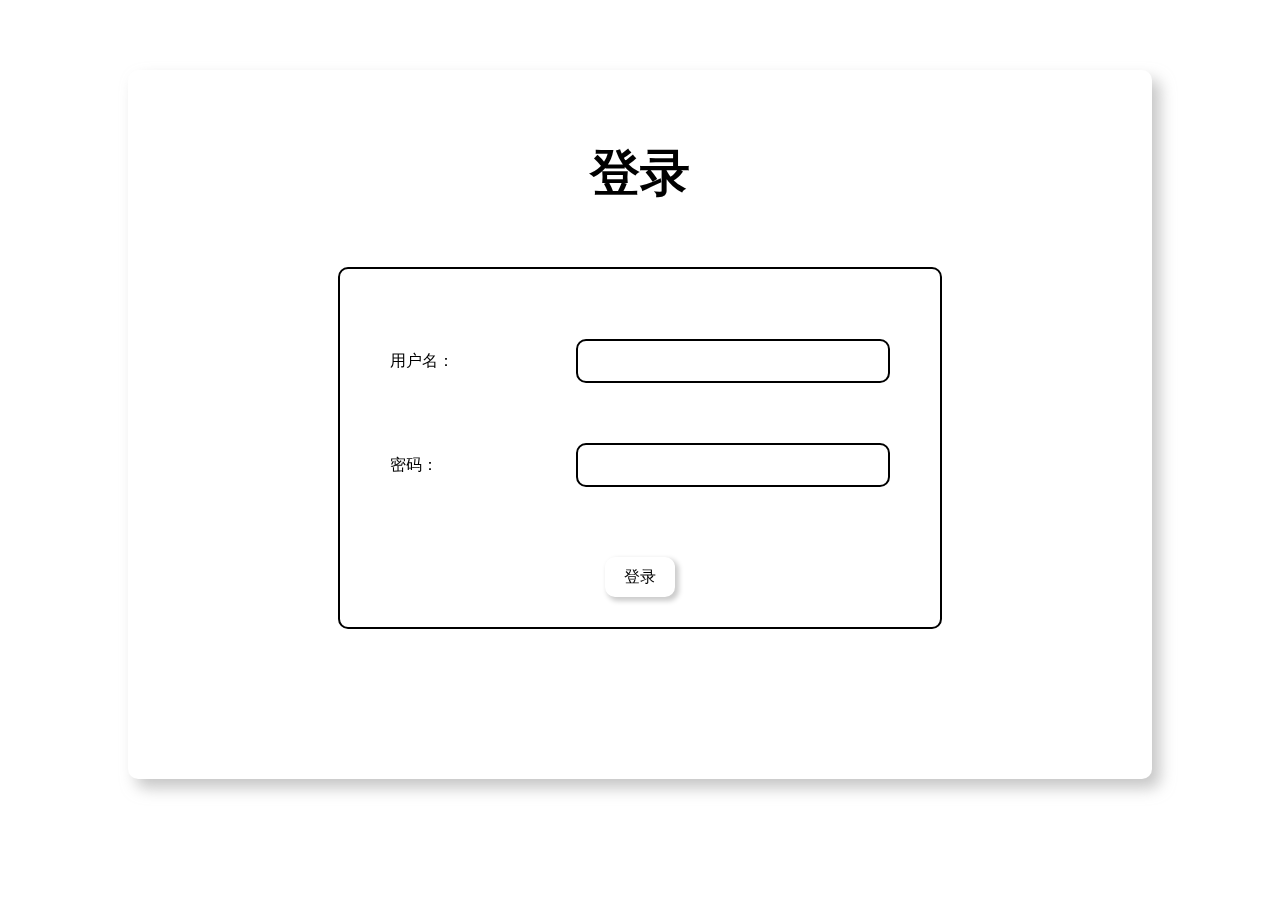
<file: templates/login.html>
<!DOCTYPE html>
<html lang="en">
<head>
    <meta charset="UTF-8">
    <title>登录</title>
    <link rel="stylesheet" href="/static/css/style.css">
    <style>

        .edit-form {
            max-width: 500px;

            margin: 60px auto 120px;
            padding-top: 30px;
            padding-left: 50px;
            padding-right: 50px;

            border: 2px solid;
            border-radius: 10px;
        }

        .infoLine {
            width: 100%;
            display: flex;
            justify-content: space-between;
            align-items: center;

            margin: 20px auto 20px;
            
            padding-top: 20px;
            padding-bottom: 20px;

        }

        .infoText{
            width: 300px;
            height: 30px;

            text-align: center;

            margin-left: 50px;
            padding: 5px;

            border: 2px solid;
            border-radius: 10px;
        }

        .infoText:focus{
            /* border: none; */
            outline: none;
            background-color: #ccc;
        }

        .infoText:disabled{
            /* background-color: #999; */
            border-color: white;
            background-color: #fff;
            box-shadow: 1px 1px 2px 1px #aaaa;
        }


        #submit {
            margin-top: 30px;
            margin-bottom: 30px;
        }

    </style>
</head>
<body>

    <div id="mainBox">
        <h1 id="title">登录</h1>
        <div id="editForm" class="edit-form">
            <form style="width: 100%;" method="post">
                <div class="infoLine">
                    <label for="name">用户名：</label>
                    <input class="infoText" type="text" name="username">
                </div>
                <div class="infoLine">
                    <label for="plate">密码：</label>
                    <input class="infoText" type="password" name="password">
                </div>
                <button id="submit" type="button" onclick="login()">登录</button>
            </form>
        </div>
    </div>

    <script>
        var url = "/login";
        function login(){
            var xhr = new XMLHttpRequest();
            xhr.open("POST", url, true);
            xhr.setRequestHeader("Content-type", "application/json");
            xhr.onreadystatechange = function () {
                if (xhr.readyState == 4) {
                    if(xhr.status == 200){
                        window.location.href = "/user";
                    }
                    else{
                        alert(xhr.responseText);
                    }
                }
            };
            // 获取用户名和密码
            var username = document.getElementsByName("username")[0].value;
            var password = document.getElementsByName("password")[0].value;

            // XHM
            var data = JSON.stringify({
                "userid": username,
                "password": password
            });
            xhr.send(data);
        }
    </script>

</body>
</html>
</file>
<file: static/css/style.css>
* {
    margin: 0px;
    padding: 0px;
}

body {
    text-align: center;
}

a:-webkit-any-link {
    text-decoration: none;
}

button{
    width: 70px;
    height: 40px;

    text-align: center;
    font-size: 16px;

    border: none;
    border-radius: 10px;

    background-color: #fff;

    box-shadow: 3px 3px 5px 1px #cccccc;
    
    transition: all 0.5s;
}

button:hover{
    background-color: #ddd;
    box-shadow: 1px 1px 2px 1px #cccccc;
}

#top_label{
    position: fixed;
    display: flex;
    justify-content: space-between;

    width: 100%;

    background-color: #fff;

    box-shadow: 0px 0px 10px 2px #cccccccc;

    top: 0;

    z-index: 999;
}

.top_side {
    display: flex;

    margin-left: 20px;
    margin-right: 20px;
}

.top_fun {
    display:block;

    font-size: 18px;
    background-color: #fff;

    color: black;

    padding-left: 15px;
    padding-right: 15px;
    padding-top: 10px;
    padding-bottom: 10px;
    margin: 7px 10px 7px;

    box-shadow: 5px 3px 4px 0px #cccc;

    border-radius: 10px;

    transition:
        all 0.5s;
}

.top_fun:hover{
    background-color: #ddd;
    box-shadow: 1px 1px 2px 0px #cccc;
}

#mainBox{
    width: 80%;
    max-width: 1600px;
    background-color: #fff;

    margin: 70px auto 70px;
    padding-top: 30px;
    padding-bottom: 30px;

    border-radius: 10px;
    
    box-shadow: 8px 9px 15px 0px #aaaa;

    backdrop-filter: blur(15px);
    -webkit-backdrop-filter: blur(15px);
    
}

#title {
    font-size: 50px;

    margin: 40px auto 10px;
}

#bg {
    position: fixed;
    top: 0;
    left: 0;
    width: 100%;
    height: 100%;

    background-size: cover;
    background-position:top;

    /* background-image: url("/static/img/Gracile-Pixiv-digital-art-artwork-2294984-wallhere.com.jpg"); */

    z-index: -1;
    filter: blur(10px);
}
</file>
